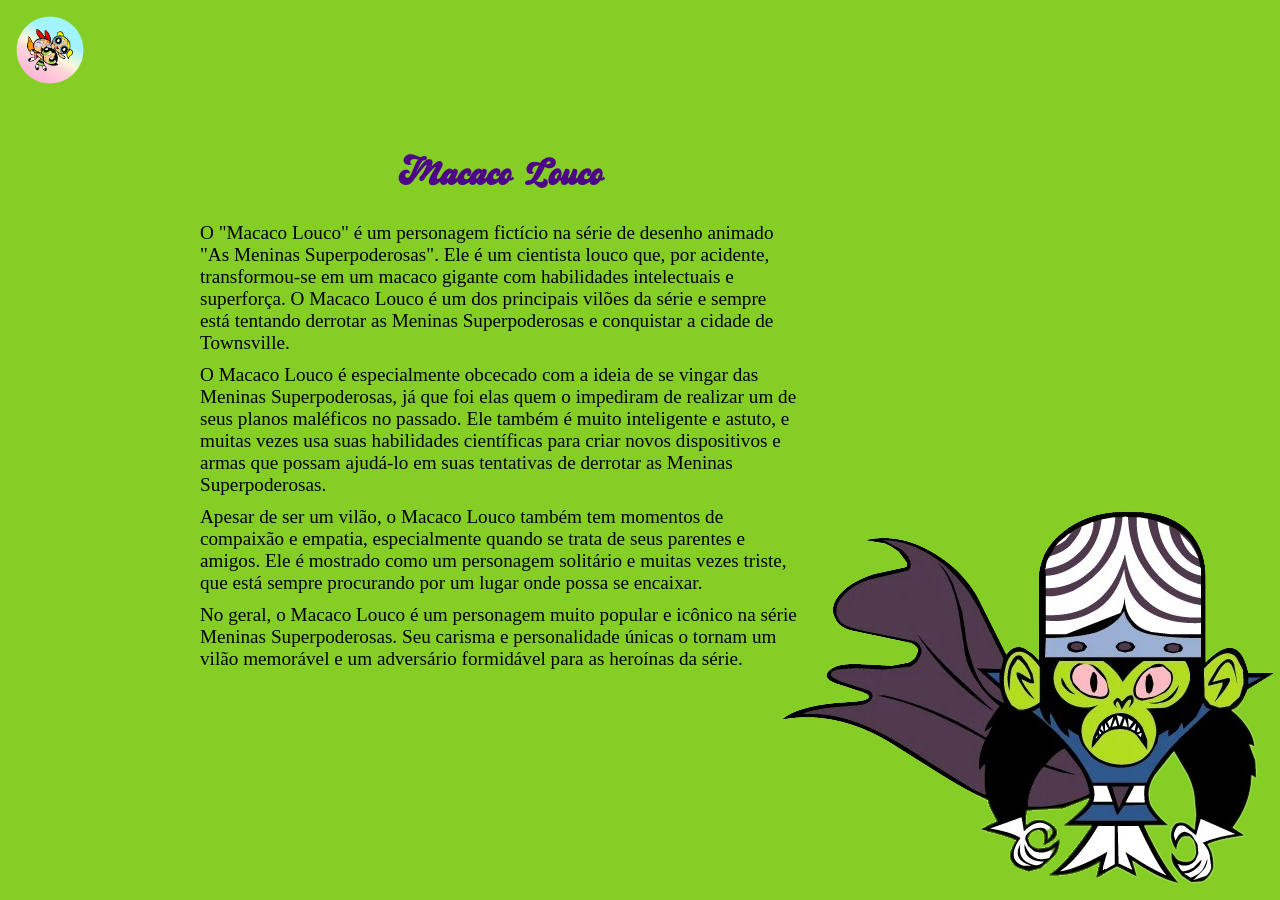
<file: macacu.html>
<!DOCTYPE html>
<html lang="en">
<head>
    <meta charset="UTF-8">
    <meta http-equiv="X-UA-Compatible" content="IE=edge">
    <meta name="viewport" content="width=device-width, initial-scale=1.0">
    <link rel="shortcut icon" href="m/favicon.ico" type="image/x-icon">
    <link rel="stylesheet" href="macacu.css">
    <title>Document</title>
</head>
<body>
    <header>
        <div id="botao">
            <a href="PóDeRosa.html">
                <img src="ppg.png" alt="">
            </a>
        </div>
    </header>
    <main>

        <div id='texto'>
            <h1>Macaco Louco</h1>
            <p>
                O "Macaco Louco" é um personagem fictício na série de desenho animado "As Meninas Superpoderosas". Ele é um cientista louco que, por acidente, transformou-se em um macaco gigante com habilidades intelectuais e superforça. O Macaco Louco é um dos principais vilões da série e sempre está tentando derrotar as Meninas Superpoderosas e conquistar a cidade de Townsville.
            </p>
            <p>
                O Macaco Louco é especialmente obcecado com a ideia de se vingar das Meninas Superpoderosas, já que foi elas quem o impediram de realizar um de seus planos maléficos no passado. Ele também é muito inteligente e astuto, e muitas vezes usa suas habilidades científicas para criar novos dispositivos e armas que possam ajudá-lo em suas tentativas de derrotar as Meninas Superpoderosas.
            </p>
            <p>
                Apesar de ser um vilão, o Macaco Louco também tem momentos de compaixão e empatia, especialmente quando se trata de seus parentes e amigos. Ele é mostrado como um personagem solitário e muitas vezes triste, que está sempre procurando por um lugar onde possa se encaixar.
            </p>
            <p>
                No geral, o Macaco Louco é um personagem muito popular e icônico na série Meninas Superpoderosas. Seu carisma e personalidade únicas o tornam um vilão memorável e um adversário formidável para as heroínas da série.
            </p>
        </div>
        
    </main>
</body>
</html>
</file>
<file: macacu.css>
@font-face {
    font-family: 'PPG' ;
    src: url('Fonteses/AnalogScriptClean_PERSONAL_USE_ONLY.otf');
}
body{
    margin: 0%;
    width: 100vw;
    height: 100vh;
    background-color: rgb(133, 206, 37);
    background-image: url("mucaco.png");
    background-repeat: no-repeat;
    background-position: right bottom;
}
header > div#botao > a > img:hover{
    transform: translate(15px,40px);
    transition-delay: 0.3s;
    transition-duration: 0.9s;
}
header > div#botao > a > img{
    width: 100px ;
    transition-delay: 0.3s;
    transition-duration: 0.9s;
}
main div#texto{
    width: 1000px ;
    height: 600px;
    display: flex;
    flex-direction: column;
    align-items: center;
    justify-content: center;
    
}
main h1{
    font-family: 'PPG';
    color: rgb(77, 6, 136);
}
main p{
    color: #000000;
    font-size: larger;
    width: 600px ;
    margin: 5px 0px;
}
</file>
